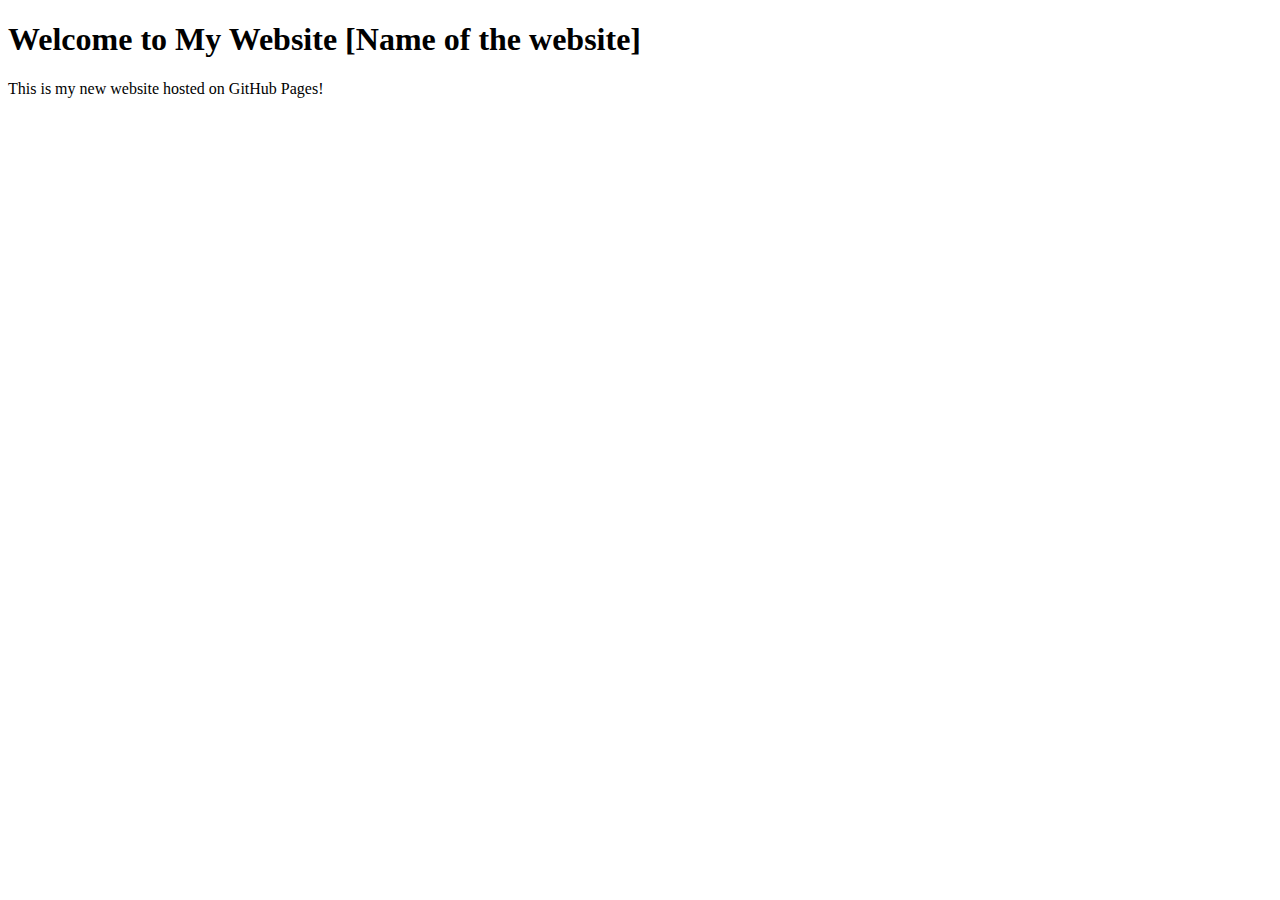
<file: cp/index.html>
<!DOCTYPE HTML>

<html lang=”en”>

  <head>

    <meta charset=”UTF-8″>

    <meta name=”viewport” content=”width=device-width, initial-scale=1.0″>

    <meta http-equiv=”X-UA-Compatible” content=”ie=edge”>

    <title>Capstone Project</title>

  </head>

  <body>

    <main>

        <h1>Welcome to My Website [Name of the website]</h1>  

        <p>This is my new website hosted on GitHub Pages!</p>

    </main>

  </body>

</html>
</file>
